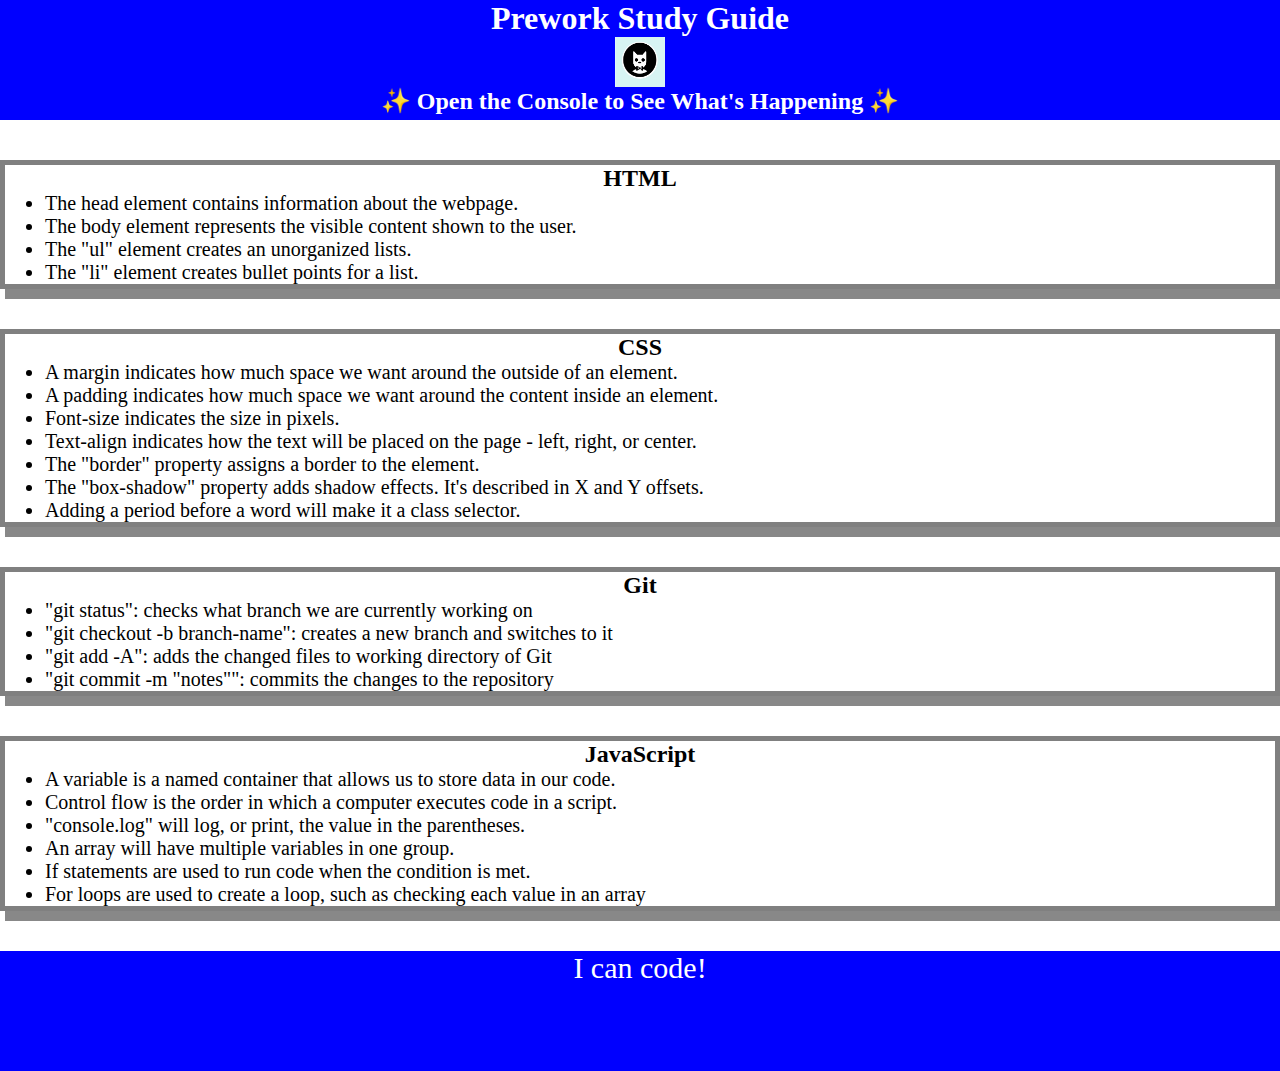
<file: index.html>
<!DOCTYPE html>
<html lang="en">
  <head>
    <meta charset="UTF-8" />
    <meta http-equiv="X-UA-Compatible" content="IE=edge" />
    <meta name="viewport" content="width=device-width, initial-scale=1.0" />
    <link rel="stylesheet" href="./assets/style.css">
    <title>Prework Study Guide</title>
  </head>
  <body>
    <header id="header">
      <h1>Prework Study Guide</h1>
      <img src="./assets/bowtie-cat.png" alt="Profile image of cat wearing a bow tie." />
      <h2>✨ Open the Console to See What's Happening ✨</h2>
    </header>
    <main>
      <section class="card" id="html-section">
        <h2>HTML</h2>
        <ul>
          <li>The head element contains information about the webpage.</li>
          <li>The body element represents the visible content shown to the user.</li>
          <li>The "ul" element creates an unorganized lists.</li>
          <li>The "li" element creates bullet points for a list.</li>
        </ul>
      </section>
      <section class="card" id="css-section">
          <h2>CSS</h2>
        <ul>
          <li>A margin indicates how much space we want around the outside of an element.</li>
          <li>A padding indicates how much space we want around the content inside an element.</li>
          <li>Font-size indicates the size in pixels.</li>
          <li>Text-align indicates how the text will be placed on the page - left, right, or center.</li>
          <li>The "border" property assigns a border to the element.</li>
          <li>The "box-shadow" property adds shadow effects. It's described in X and Y offsets.</li>
          <li>Adding a period before a word will make it a class selector.</li>
        </ul>
      </section>
      <section class="card" id="git-section">
        <h2>Git</h2>
        <ul>
          <li>"git status": checks what branch we are currently working on</li>
          <li>"git checkout -b branch-name": creates a new branch and switches to it</li>
          <li>"git add -A": adds the changed files to working directory of Git </li>
          <li>"git commit -m "notes"": commits the changes to the repository</li>
        </ul>
      </section>
      <section class="card" id="javascript-section">
        <h2>JavaScript</h2>
        <ul>
          <li>A variable is a named container that allows us to store data in our code.</li>
          <li>Control flow is the order in which a computer executes code in a script.</li>
          <li>"console.log" will log, or print, the value in the parentheses.</li>
          <li>An array will have multiple variables in one group.</li>
          <li>If statements are used to run code when the condition is met.</li>
          <li>For loops are used to create a loop, such as checking each value in an array</li>
        </ul>
      </section>
    </main>

    <footer>
      <p>I can code!</p>
    </footer>
    <script src="./assets/script.js"></script>
  </body>
</html>
</file>
<file: assets/style.css>
* {
    margin:0;
    padding: 0;
}

header,
footer {
    width: 100%;
    height: 120px;
    background-color: blue;
    color: white;
}

h1,
h2 {
    text-align: center;
}

img {
    display: block;
    height: 50px;
    width: 50px;
    margin-left: auto;
    margin-right: auto;
}

ul {
    padding-left: 40px;
    font-size: 20px;
}

p {
    text-align: center;
    font-size: 30px;
}

.card {
    width 80%;
    margin: 40px auto;
    border: 5px solid gray;
    box-shadow: 5px 10px #888888;
}
</file>
